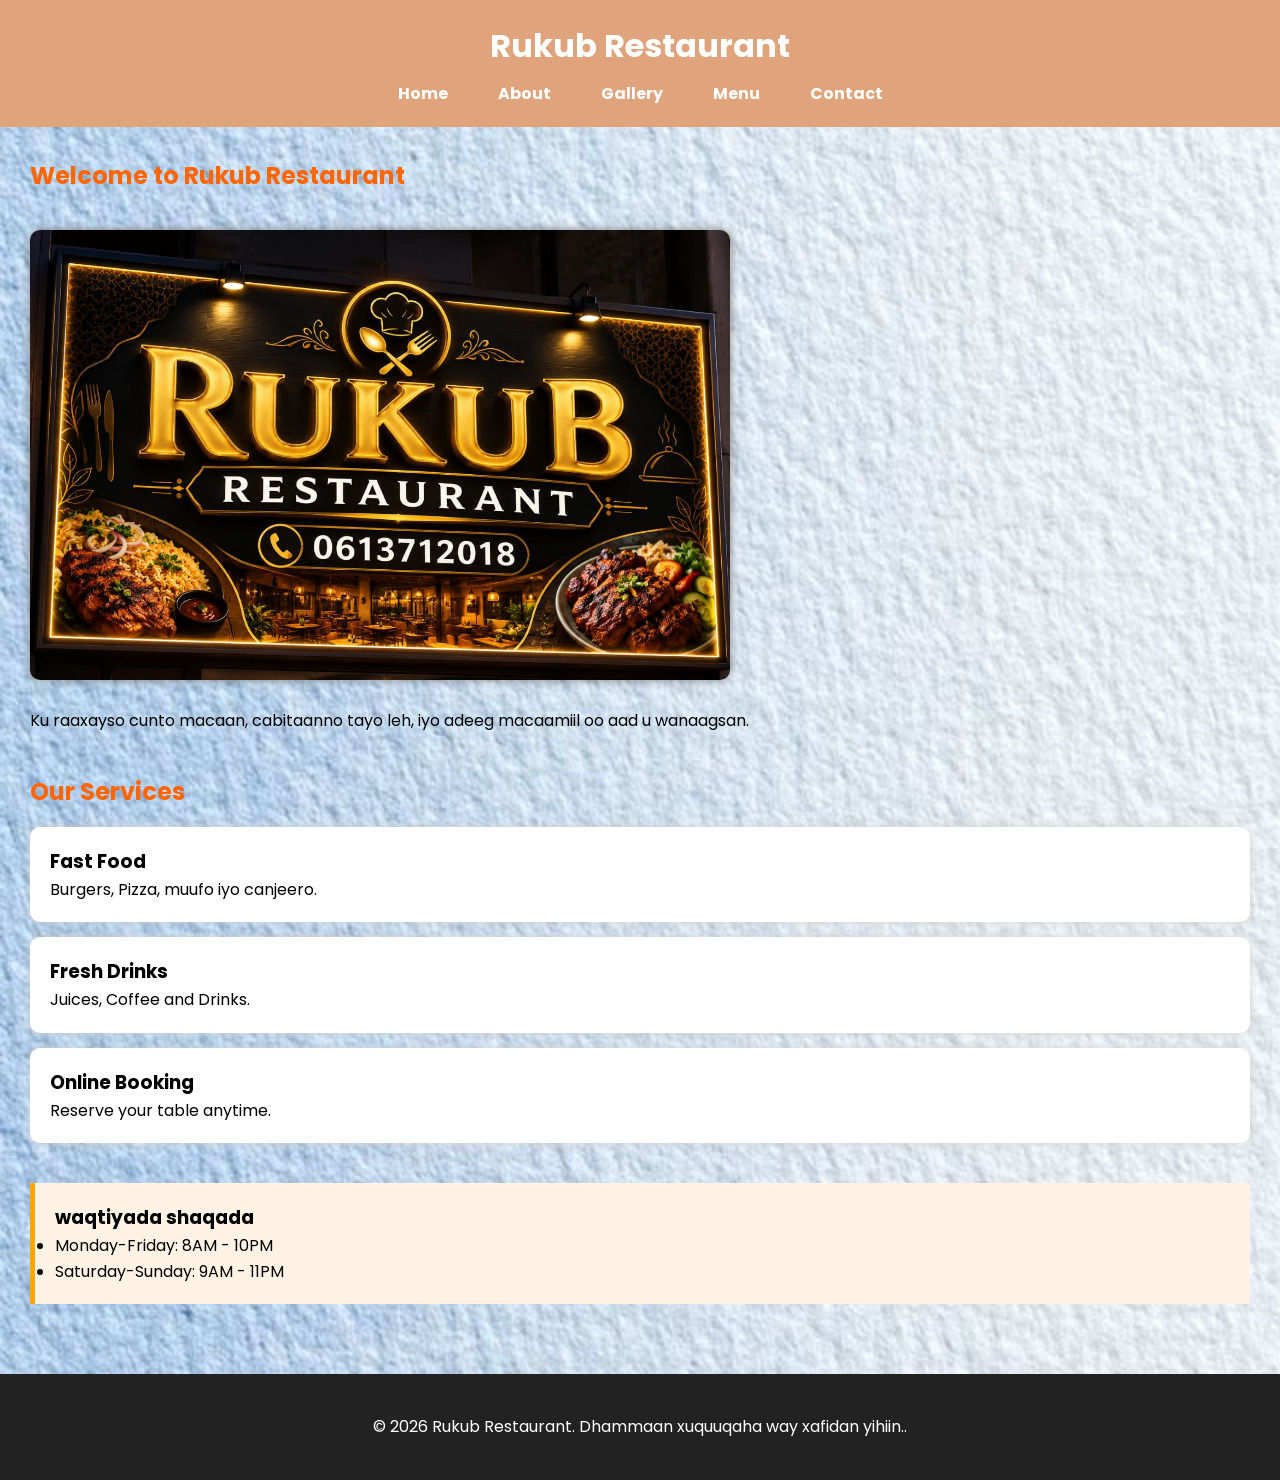
<file: index.html>
<!DOCTYPE html>
<html lang="en">
<head>
<meta charset="UTF-8">
<meta name="viewport" content="width=device-width, initial-scale=1.0">
<title>jeeesow Restaurant</title>

<link rel="stylesheet" href="takfa.css">

<link rel="preconnect" href="https://fonts.googleapis.com">
<link href="https://fonts.googleapis.com/css2?family=Poppins:wght@300;500;700&display=swap" rel="stylesheet">
</head>

<body>


<header>

<h1>Rukub   Restaurant</h1>

<nav>
<ul>
<li><a href="index.html">Home</a></li>
<li><a href="about.html">About</a></li>
<li><a href="gallery.html">Gallery</a></li>
<li><a href="menu.html">Menu</a></li>
<li><a href="contact.html">Contact</a></li>

</ul>
</nav>

</header>


<main>


<section class="hero">

<h2>Welcome to Rukub  Restaurant</h2>



<img src="sawir/rukub.jpeg"
alt="Restaurant Image"
width="400px" height="450px">
 
<p>
Ku raaxayso cunto macaan, cabitaanno tayo leh,
 iyo adeeg macaamiil oo aad u wanaagsan.
</p>

</section>


<section>

<h2>Our Services</h2>

<article>
<h3>Fast Food</h3>
<p>Burgers, Pizza, muufo iyo canjeero.</p>
</article>

<article>
<h3>Fresh Drinks</h3>
<p>Juices, Coffee and  Drinks.</p>
</article>

<article>
<h3>Online Booking</h3>
<p>Reserve your table anytime.</p>
</article>

</section>


<aside>

<h3>waqtiyada shaqada</h3>

<ul>
<li>Monday-Friday: 8AM - 10PM</li>
<li>Saturday-Sunday: 9AM - 11PM</li>
</ul>

</aside>

</main>


<footer>

<p>&copy;  2026 Rukub  Restaurant. Dhammaan xuquuqaha way xafidan yihiin..</p>

</footer>

</body>
</html>
</file>
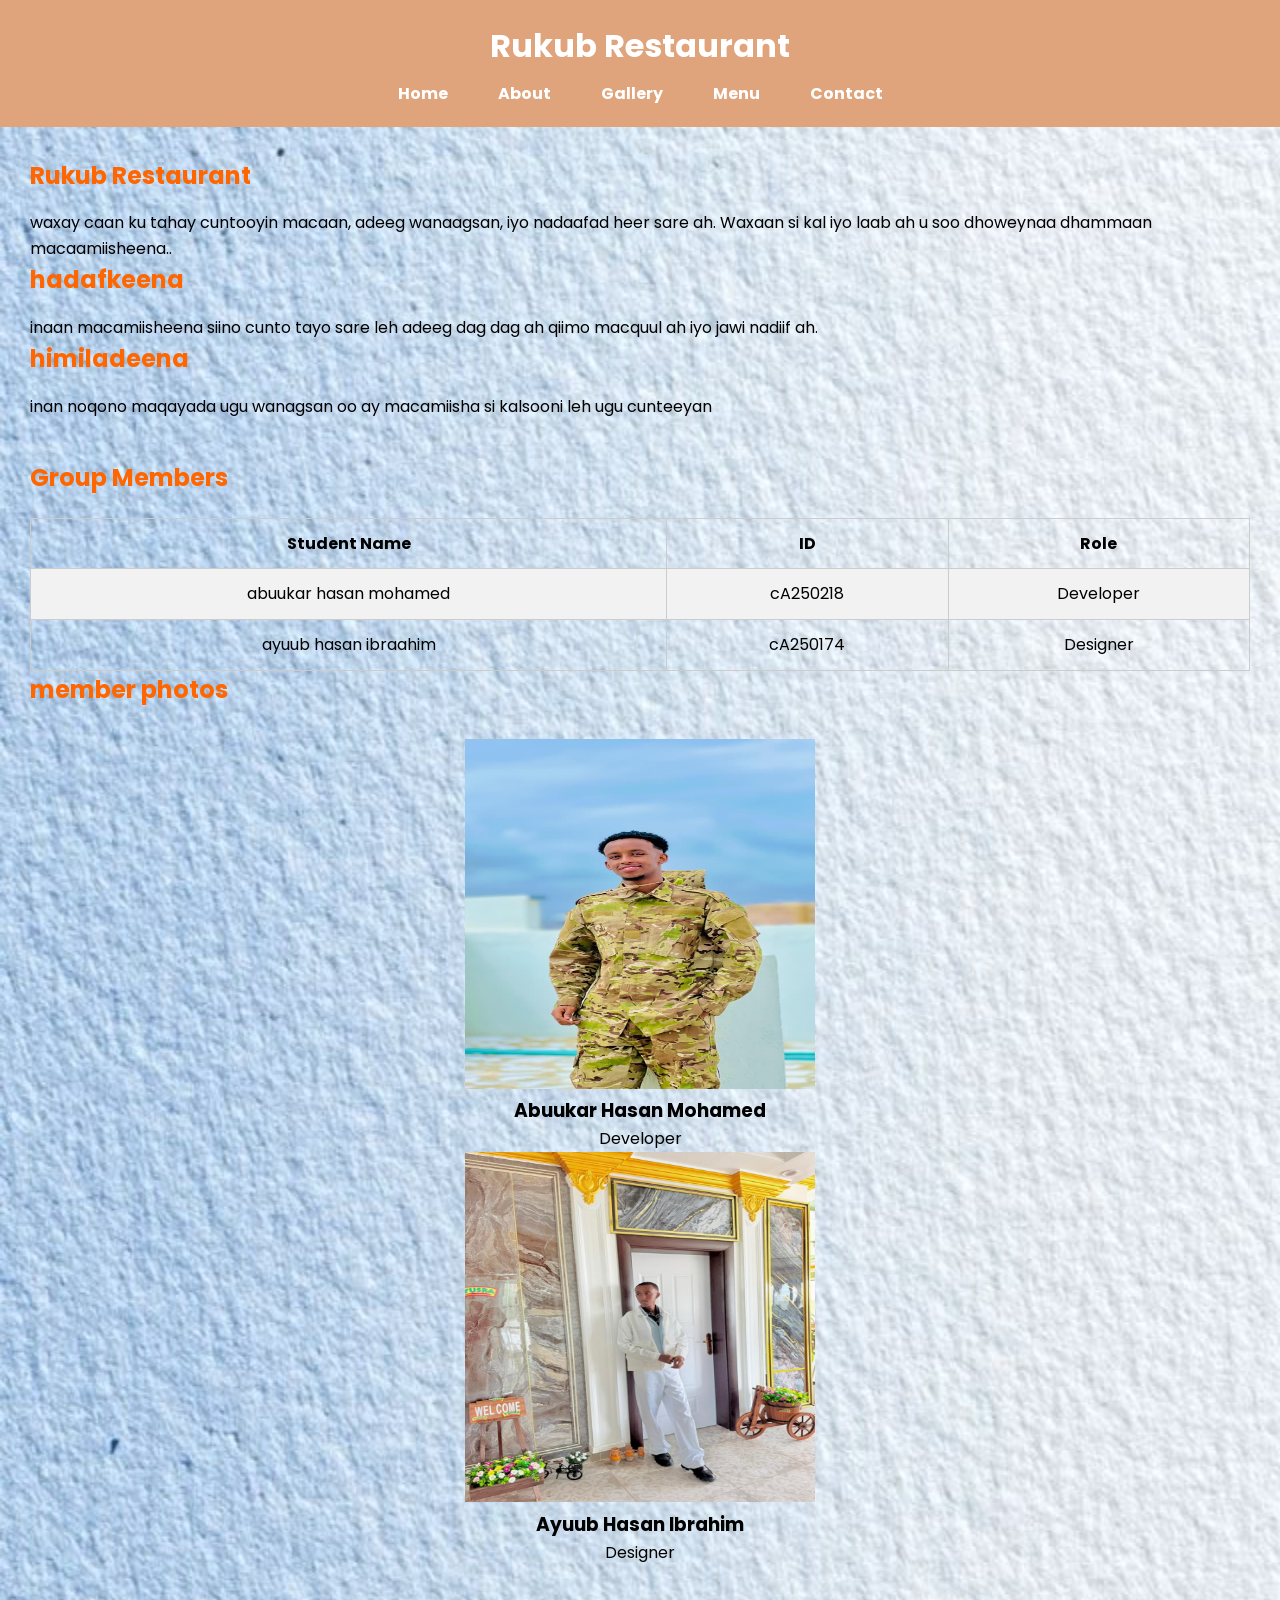
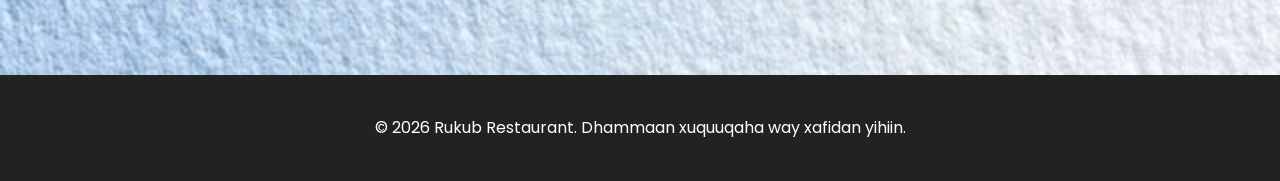
<file: about.html>
<!DOCTYPE html>
<html lang="en">
<head>
<meta charset="UTF-8">
<meta name="viewport" content="width=device-width, initial-scale=1.0">
<title>About Us</title>

<link rel="stylesheet" href="takfa.css">
</head>

<body>


<header>

<h1>Rukub  Restaurant</h1>

<nav>
<ul>
<li><a href="index.html">Home</a></li>
<li><a href="about.html">About</a></li>
<li><a href="gallery.html">Gallery</a></li>
<li><a href="menu.html">Menu</a></li>
<li><a href="contact.html">Contact</a></li>

</ul>
</nav>

</header>

<!-- Main -->
<main>

<section>

<h2> Rukub  Restaurant</h2>

<p>
waxay caan ku tahay cuntooyin macaan, adeeg wanaagsan, iyo nadaafad heer sare ah.
 Waxaan si kal iyo laab ah u soo dhoweynaa dhammaan macaamiisheena..
</p>

<h2>hadafkeena</h2>

<p>
inaan macamiisheena siino cunto tayo sare leh adeeg dag dag ah 
qiimo macquul ah iyo jawi nadiif ah.
</p>

<h2>himiladeena</h2>

<p>
 inan noqono maqayada ugu wanagsan oo ay macamiisha si kalsooni leh ugu cunteeyan   
</p>

</section>

<section>

<h2>Group Members</h2>

<table border="1">

<tr>
<th>Student Name</th>
<th>ID</th>
<th>Role</th>
</tr>

<tr>
<td>abuukar hasan mohamed</td>
<td>cA250218</td>
<td>Developer</td>
</tr>

<tr>
<td>ayuub hasan ibraahim</td>
<td>cA250174</td>
<td>Designer</td>
</tr>

</table>
<h2>member photos</h2>
<div class="member-photos">

<div class="hamoudi">
<img src="sawir/hamuudi.jpeg" alt="Abuukar" width="350px" height="350px">
<h3>Abuukar Hasan Mohamed</h3>
<p>Developer</p>
</div>

<div class="ayuub">
<img src="sawir/ayuub.jpeg" alt="Ayuub" width="350px" height="350px">
<h3>Ayuub Hasan Ibrahim</h3>
<p>Designer</p>
</div>

</div>

</section>

</main>

<!-- Footer -->
<footer>

<p>&copy; 2026 Rukub  Restaurant. Dhammaan xuquuqaha way xafidan yihiin.</p>

</footer>

</body>
</html>
</file>
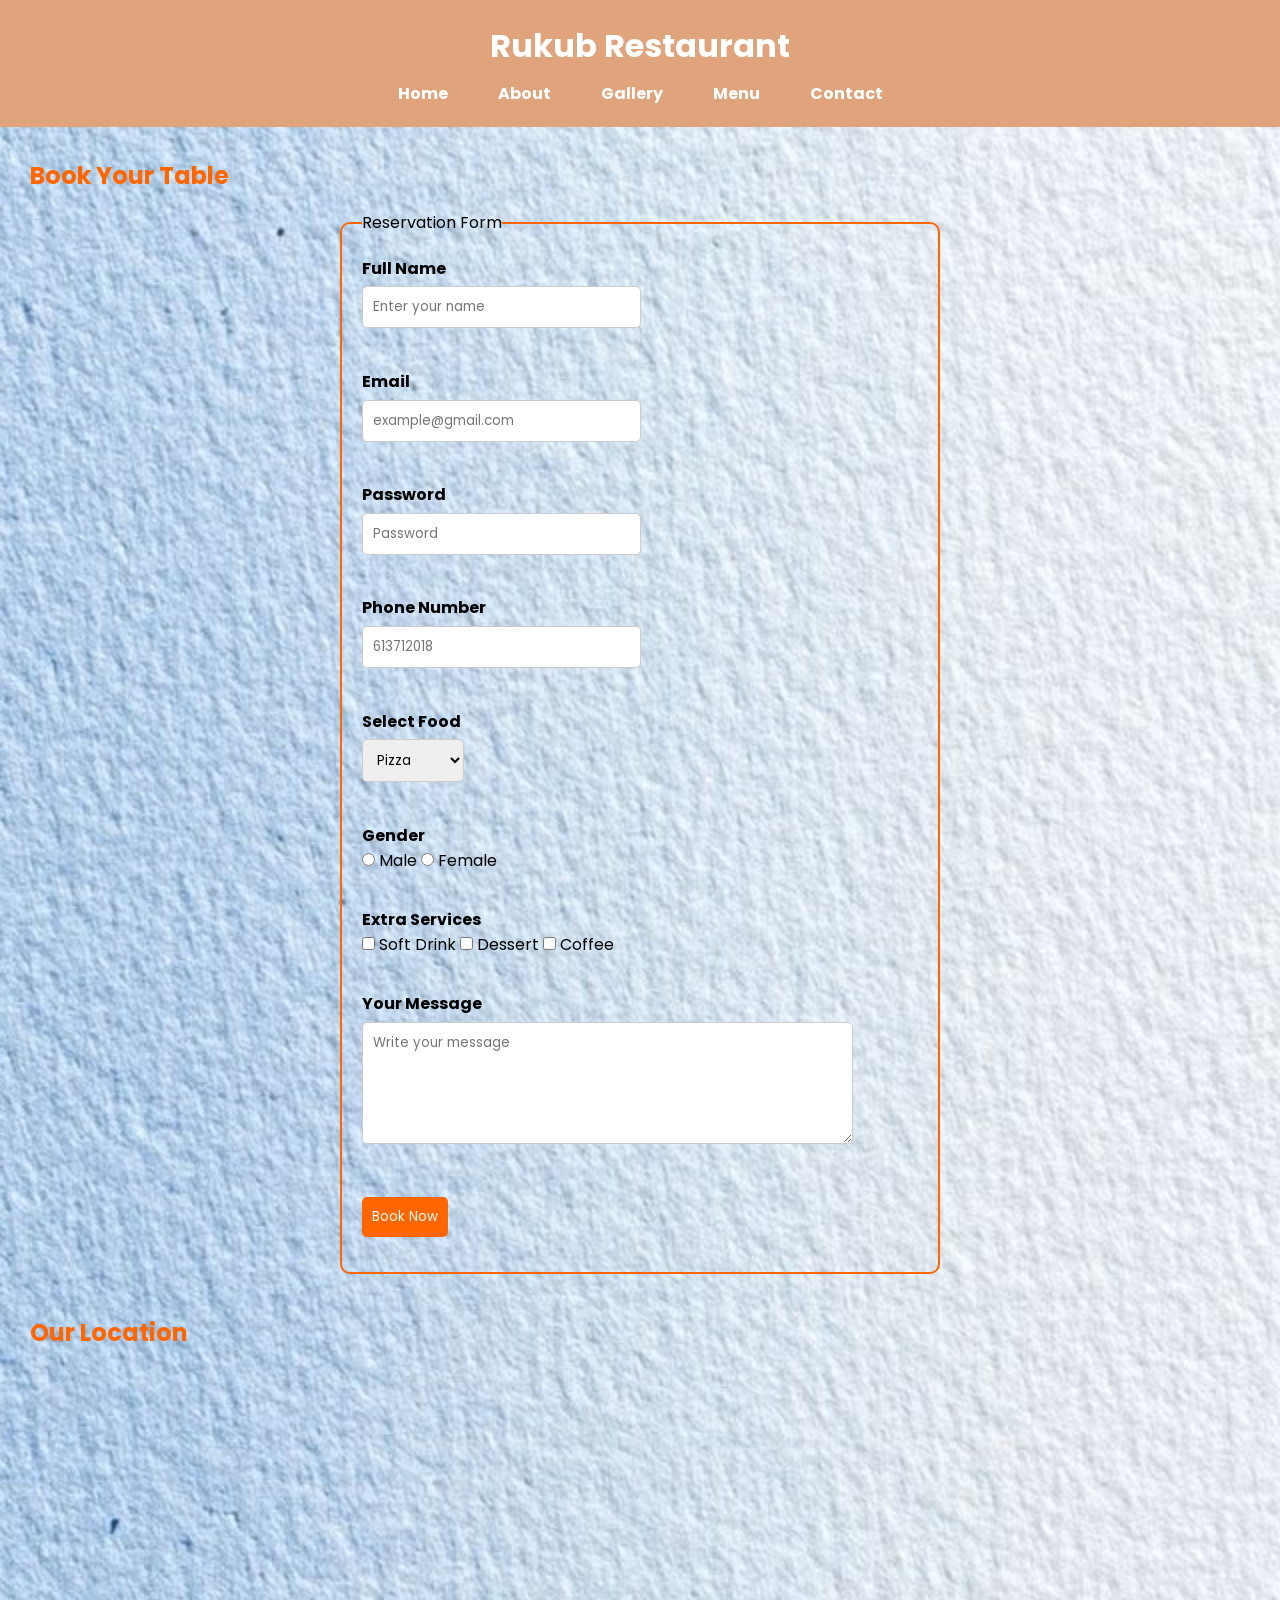
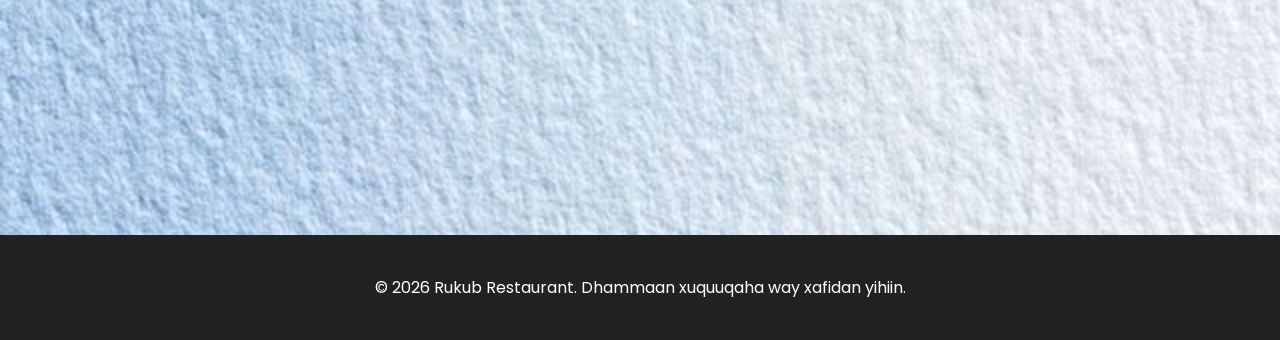
<file: contact.html>
<!DOCTYPE html>
<html lang="en">
<head>
<meta charset="UTF-8">
<meta name="viewport" content="width=device-width, initial-scale=1.0">
<title>Contact</title>

<link rel="stylesheet" href="takfa.css">
</head>

<body>


<header>

<h1>Rukub  Restaurant</h1>

<nav>
<ul>
<li><a href="index.html">Home</a></li>
<li><a href="about.html">About</a></li>
<li><a href="gallery.html">Gallery</a></li>
<li><a href="menu.html">Menu</a></li>
<li><a href="contact.html">Contact</a></li>

</ul>
</nav>

</header>



<main>

<section>

<h2>Book Your Table</h2>

<form action="#">

<fieldset>

<legend>Reservation Form</legend>

<label>Full Name</label><br>
<input type="text"
placeholder="Enter your name"
required
minlength="3"><br><br>

<label>Email</label><br>
<input type="email"
placeholder="example@gmail.com"
required><br><br>

<label>Password</label><br>
<input type="password"
placeholder="Password"
required
minlength="6"><br><br>

<label>Phone Number</label><br>
<input type="tel"
placeholder="613712018"
pattern="[0-9]{9,10}"
required><br><br>

<label>Select Food</label><br>

<select required>
<option>Pizza</option>
<option>bariis</option>
<option>canjeero</option>
<option>muufo</option>
</select>

<br><br>

<label>Gender</label><br>

<input type="radio" name="gender"> Male

<input type="radio" name="gender"> Female

<br><br>

<label>Extra Services</label><br>

<input type="checkbox"> Soft Drink

<input type="checkbox"> Dessert

<input type="checkbox"> Coffee

<br><br>

<label>Your Message</label><br>

<textarea rows="5" cols="40"
placeholder="Write your message"></textarea>

<br><br>

<input type="submit" value="Book Now">

</fieldset>

</form>

</section>



<section>

<h2>Our Location</h2>

<iframe
src="https://www.google.com/maps/embed?pb="
width="600"
height="350"
style="border:0;"
allowfullscreen=""
loading="lazy">
</iframe>

</section>

</main>



<footer>

<p>&copy; 2026 Rukub  Restaurant. Dhammaan xuquuqaha way xafidan yihiin.</p>

</footer>

</body>
</html>
</file>
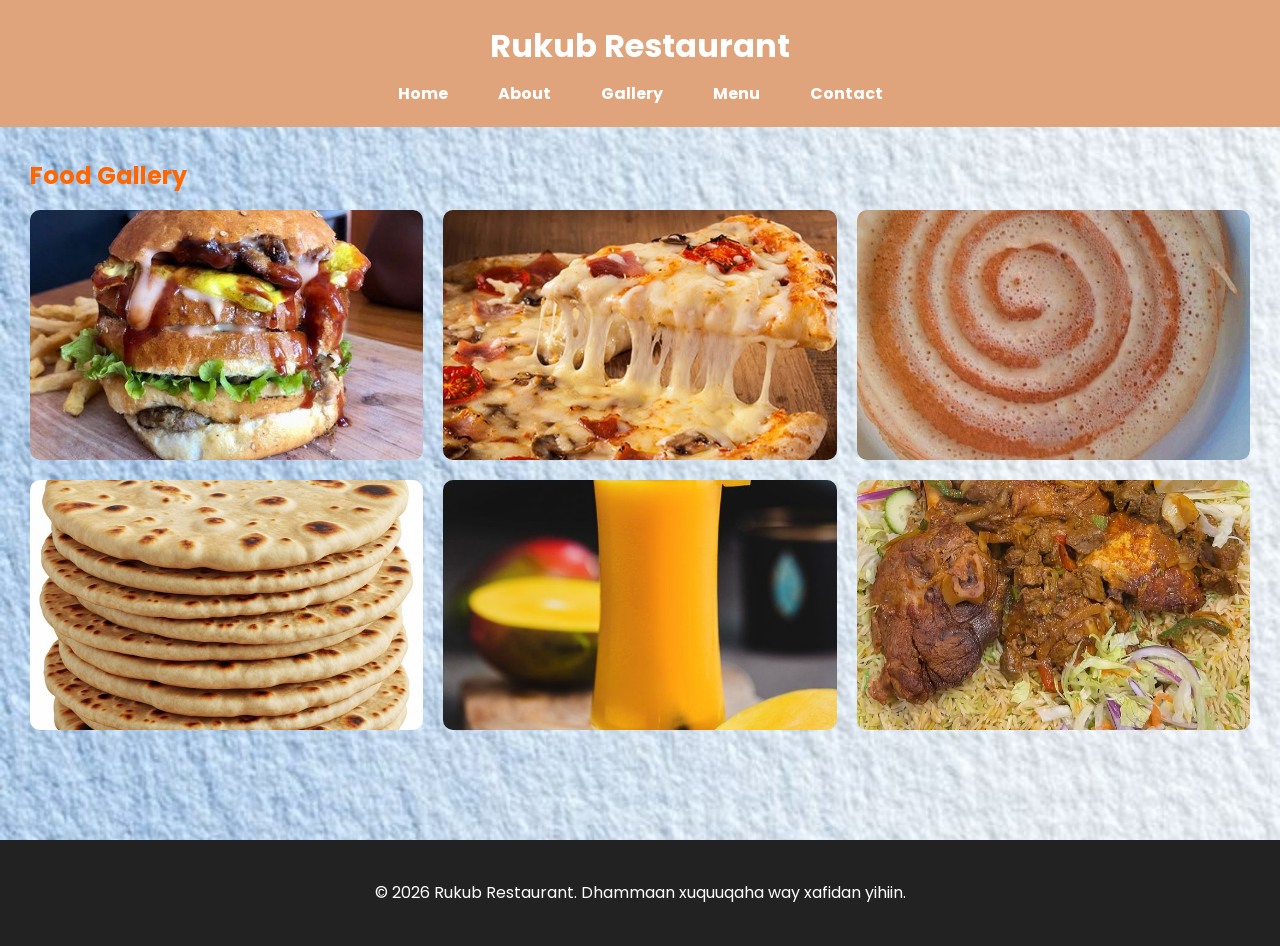
<file: gallery.html>
<!DOCTYPE html>
<html lang="en">
<head>
<meta charset="UTF-8">
<meta name="viewport" content="width=device-width, initial-scale=1.0">
<title>Gallery</title>

<link rel="stylesheet" href="takfa.css">
</head>

<body>


<header>

<h1> Rukub  Restaurant</h1>

<nav>
<ul>
<li><a href="index.html">Home</a></li>
<li><a href="about.html">About</a></li>
<li><a href="gallery.html">Gallery</a></li>
<li><a href="menu.html">Menu</a></li>
<li><a href="contact.html">Contact</a></li>

</ul>
</nav>

</header>


<main>

<section>

<h2>Food Gallery</h2>

<div class="gallery">

<img src="sawir/buger.jpeg" alt="Burger">
<img src="sawir/pizza.jpeg" alt="Pizza">
<img src="sawir/canjeero.jpeg" alt="canjeero">
<img src="sawir/muufo.jpeg" alt="muufo">
<img src="sawir/cabitaan.jpeg" alt="cabitan">
<img src="sawir/bariis.jpeg" alt="bariis">

</div>

</section>

</main>


<footer>

<p>&copy;  2026 Rukub  Restaurant. Dhammaan xuquuqaha way xafidan yihiin.</p>

</footer>

</body>
</html>
</file>
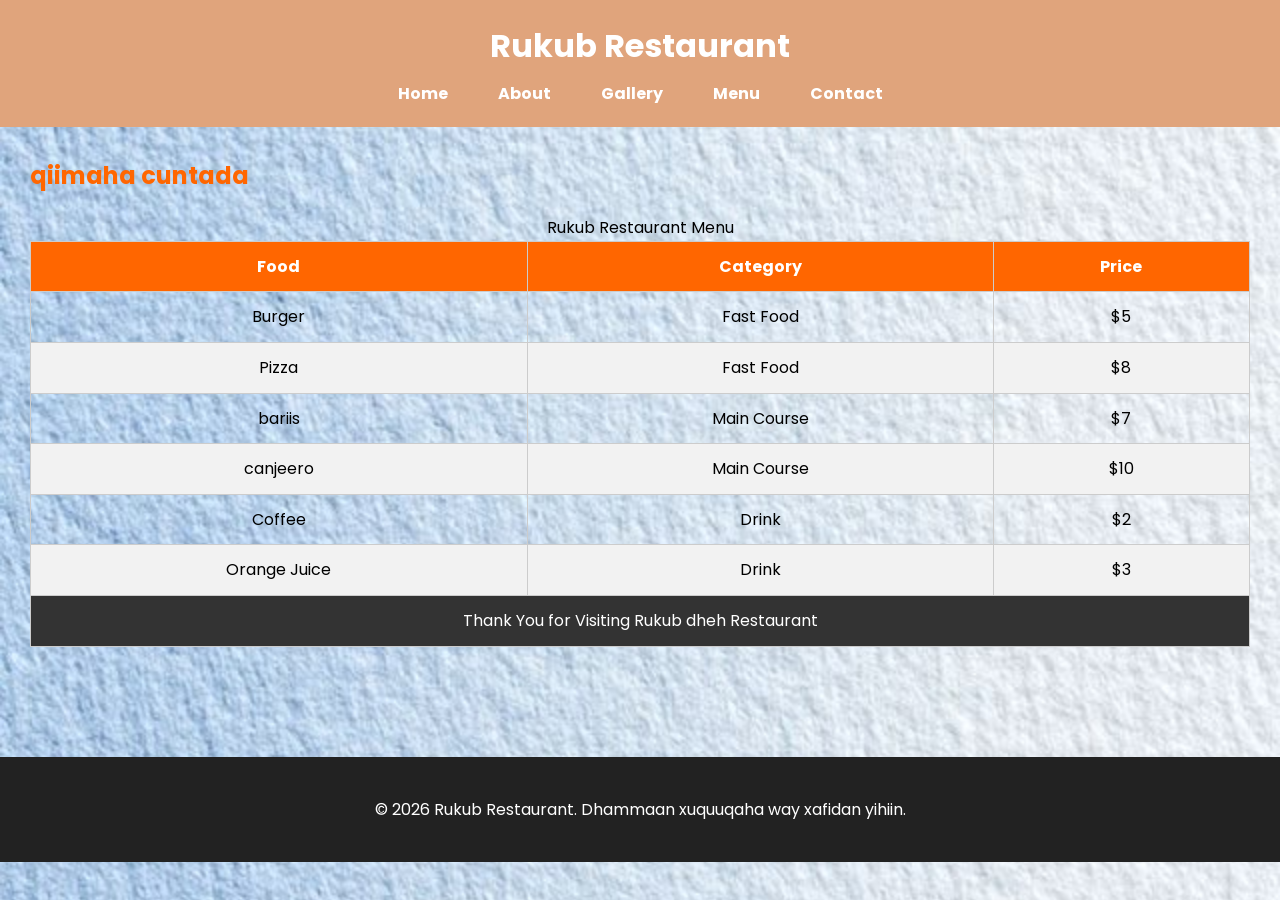
<file: menu.html>
<!DOCTYPE html>
<html lang="en">
<head>
<meta charset="UTF-8">
<meta name="viewport" content="width=device-width, initial-scale=1.0">
<title>Menu</title>

<link rel="stylesheet" href="takfa.css">
</head>

<body>


<header>

<h1>Rukub  Restaurant</h1>

<nav>
<ul>
<li><a href="index.html">Home</a></li>
<li><a href="about.html">About</a></li>
<li><a href="gallery.html">Gallery</a></li>
<li><a href="menu.html">Menu</a></li>
<li><a href="contact.html">Contact</a></li>

</ul>
</nav>

</header>


<main>

<section>

<h2>qiimaha cuntada</h2>

<table>

<caption> Rukub  Restaurant Menu</caption>

<thead>
<tr>
<th scope="col">Food</th>
<th scope="col">Category</th>
<th scope="col">Price</th>
</tr>
</thead>

<tbody>

<tr>
<td>Burger</td>
<td>Fast Food</td>
<td>$5</td>
</tr>

<tr>
<td>Pizza</td>
<td>Fast Food</td>
<td>$8</td>
</tr>

<tr>
<td>bariis</td>
<td>Main Course</td>
<td>$7</td>
</tr>

<tr>
<td>canjeero</td>
<td>Main Course</td>
<td>$10</td>
</tr>

<tr>
<td>Coffee</td>
<td>Drink</td>
<td>$2</td>
</tr>

<tr>
<td>Orange Juice</td>
<td>Drink</td>
<td>$3</td>
</tr>

</tbody>

<tfoot>
<tr>
<td colspan="3">Thank You for Visiting Rukub dheh Restaurant</td>
</tr>
</tfoot>

</table>

</section>

</main>


<footer>

<p>&copy; 2026 Rukub  Restaurant. Dhammaan xuquuqaha way xafidan yihiin.</p>

</footer>

</body>
</html>
</file>
<file: takfa.css>
/* Google Font */
@import url('https://fonts.googleapis.com/css2?family=Poppins:wght@300;400;500;700&display=swap');


*{
margin:0;
padding:0;
box-sizing:border-box;
font-family:'Poppins',sans-serif;
}

body{
background:#e0d8de;
color:#333;
line-height:1.6;
}


header{
background:#e0a47c;
color:white;
padding:20px;
position:sticky;
top:0;
z-index:1000;
}

header h1{
text-align:center;
margin-bottom:10px;
}


nav ul{
display:flex;
justify-content:center;
list-style:none;
gap:20px;
flex-wrap:wrap;
}

nav ul li a{
color:white;
text-decoration:none;
font-weight:bold;
padding:8px 15px;
border-radius:5px;
transition:.3s;
}

nav ul li a:hover{
background:white;
color:#ff6600;
}


main{
padding:30px;
}


section{
margin-bottom:40px;
}

h2{
margin-bottom:15px;
color:#ff6600;
}


.hero img{
width:100%;
max-width:700px;
display:flexbox;
margin:20px auto;
border-radius:10px;
box-shadow:0 0 10px gray;
}

article{
background:white;
padding:20px;
margin:15px 0;
border-radius:10px;
box-shadow:0 0 8px lightgray;
}


aside{
background:#fff3e6;
padding:20px;
border-left:5px solid orange;
margin-top:20px;
}


.gallery{
display:grid;
grid-template-columns:repeat(3,1fr);
gap:20px;
}

.gallery img{
width:100%;
height:250px;
object-fit:cover;
border-radius:10px;
transition:.4s;
}

.gallery img:hover{
transform:scale(1.05);
}


table{
width:100%;
border-collapse:collapse;
margin-top:20px;
}

table,th,td{
border:1px solid #ccc;
}

th,td{
padding:12px;
text-align:center;
}

thead{
background:#ff6600;
color:white;
}

tbody tr:nth-child(even){
background:#f2f2f2;
}

tbody tr:hover{
background:#ffe5cc;
}

tfoot{
background:#333;
color:white;
}


form{
max-width:600px;
margin:auto;
display:flex;
flex-direction:column;
}

fieldset{
padding:20px;
border:2px solid #ff6600;
border-radius:10px;
}

label{
margin-top:10px;
font-weight:bold;
}

input,
select,
textarea{
padding:10px;
margin-top:5px;
margin-bottom:15px;
border:1px solid #ccc;
border-radius:5px;
}

input:focus,
select:focus,
textarea:focus{
outline:none;
border:2px solid #ff6600;
}

input[type="submit"]{
background:#ff6600;
color:white;
border:none;
cursor:pointer
}
footer{
    background:#222;
    color:white;
    padding:40px 20px;
    text-align:center;
    margin-top:40px;
}
.member-photos{
    text-align: center;
    margin-top: 30px;
}

.member-card{
    display: inline-block;
    margin: 20px;
    text-align: center;
}

.member-card img{
    width: 10px;
    height: 10px;
    border-radius: 50%;
    object-fit: cover;
    display: flexbox;
}
body{
    background-image: url(sawir/cadaan.jpeg);
    background-size: cover;
    background-position: center;
    color: black;
}
</file>
